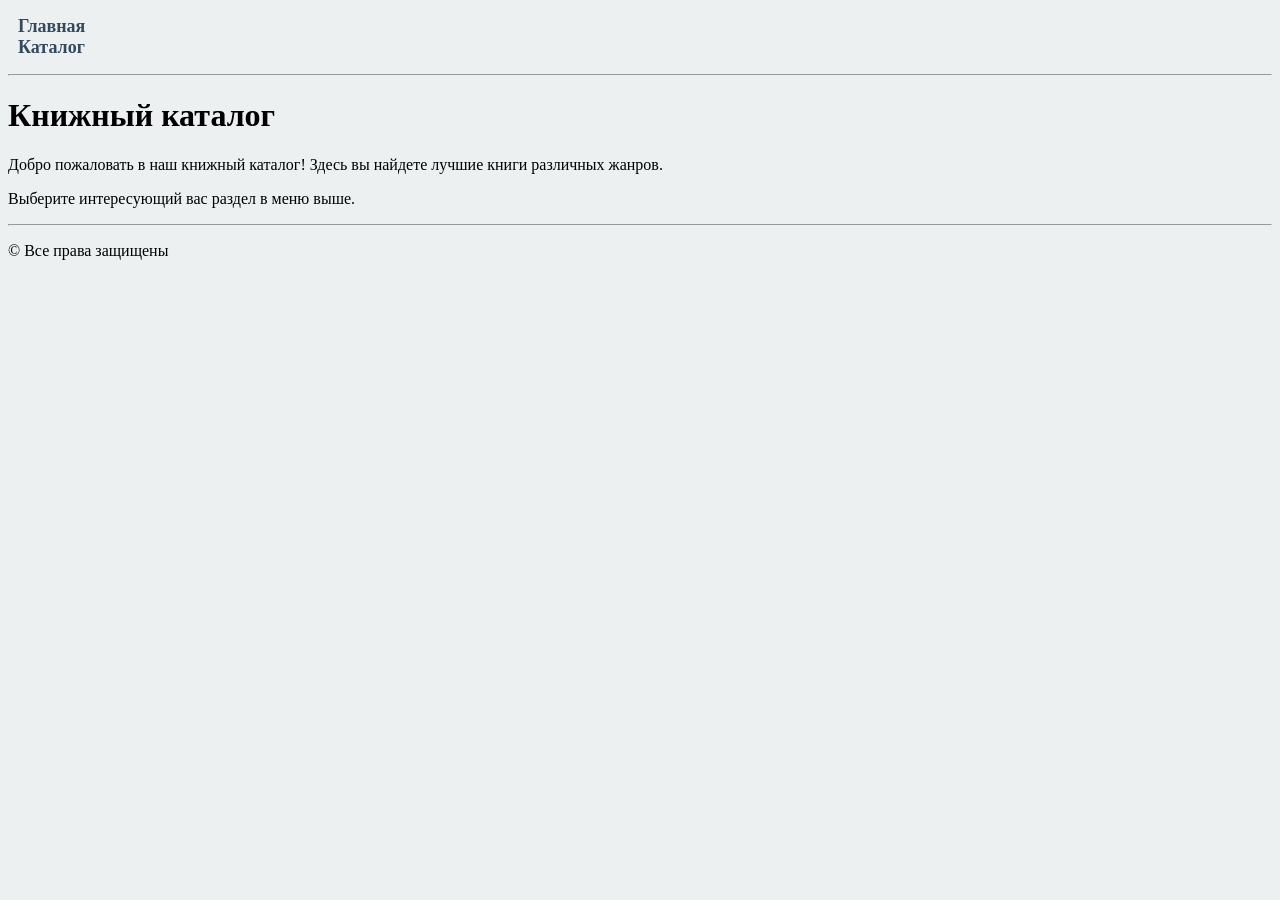
<file: index.html>
<!DOCTYPE html>
<html>
<head>
    <title>Главная - Книжный каталог</title>
    <link rel="stylesheet" href="style.css">
</head>
<body>
    <nav>
        <ul>
            <li><a href="index.html">Главная</a></li>
            <li><a href="catalog.html">Каталог</a></li>
        </ul>
    </nav>

    <hr>

    <h1>Книжный каталог</h1>

    <p>Добро пожаловать в наш книжный каталог! Здесь вы найдете лучшие книги различных жанров.</p>
    <p>Выберите интересующий вас раздел в меню выше.</p>

    <hr>

    <p>&copy; Все права защищены</p>
</body>
</html>
</file>
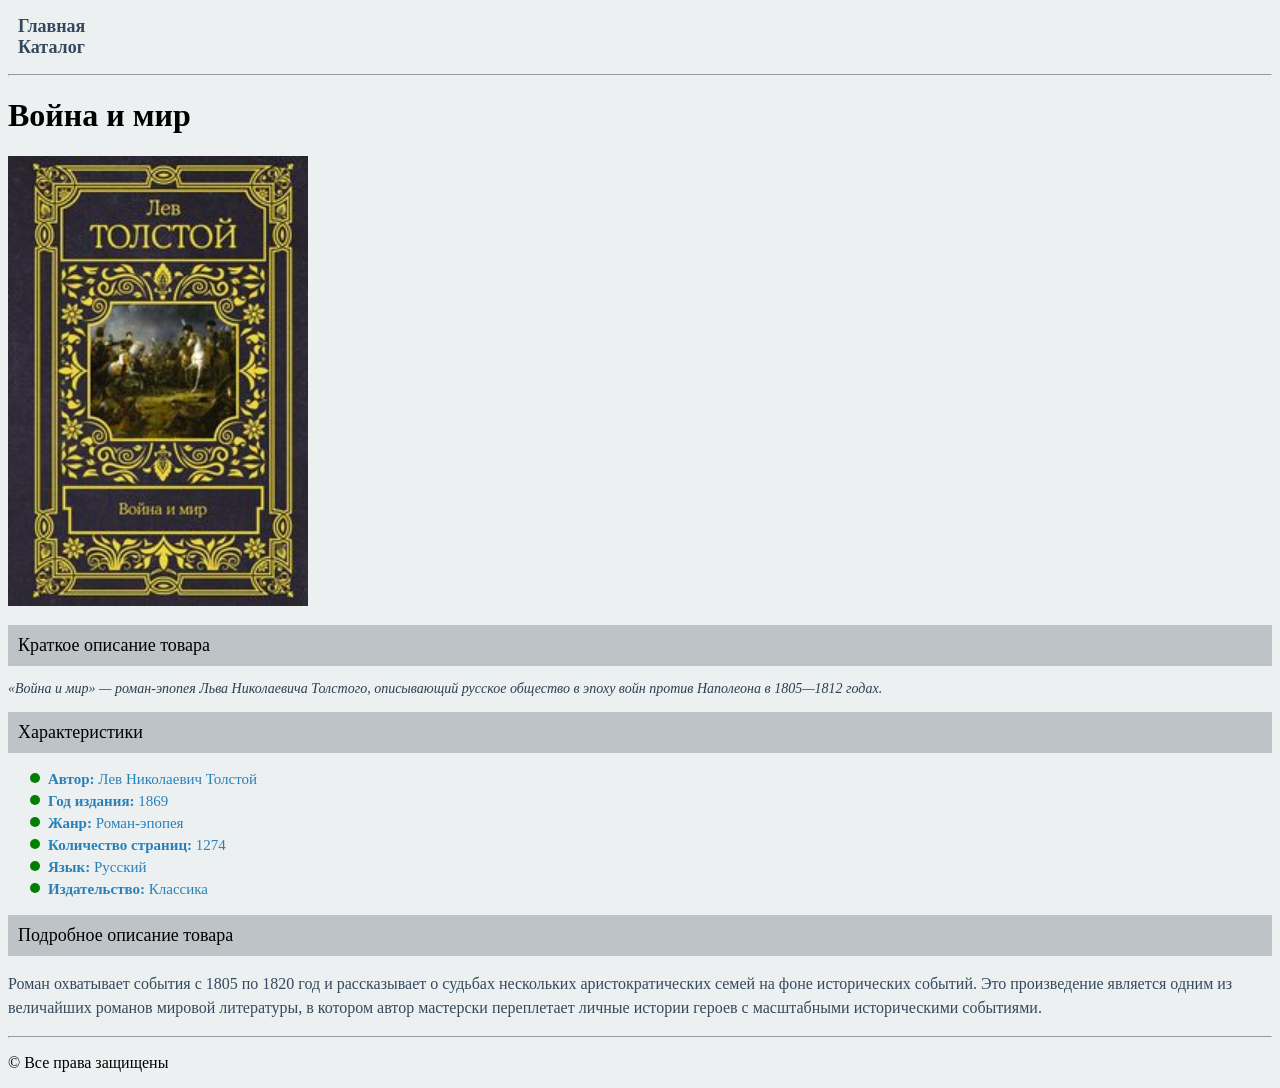
<file: book1.html>
<!DOCTYPE html>
<html>
<head>
    <title>Война и мир - Книжный каталог</title>
    <link rel="stylesheet" href="style.css">
</head>
<body>
    <nav>
        <ul>
            <li><a href="index.html">Главная</a></li>
            <li><a href="catalog.html">Каталог</a></li>
        </ul>
    </nav>

    <hr>

    <h1>Война и мир</h1>

    <a href="images/book1-full.jpg" target="_blank">
        <img src="images/book1-small.jpg" alt="Война и мир" width="300">
    </a>

    <h2 class="product-heading">Краткое описание товара</h2>
    <p class="product-brief">«Война и мир» — роман-эпопея Льва Николаевича Толстого, описывающий русское общество в эпоху войн против Наполеона в 1805—1812 годах.</p>

    <h2 class="product-heading">Характеристики</h2>
    <ul class="product-characteristics">
        <li><b>Автор:</b> Лев Николаевич Толстой</li>
        <li><b>Год издания:</b> 1869</li>
        <li><b>Жанр:</b> Роман-эпопея</li>
        <li><b>Количество страниц:</b> 1274</li>
        <li><b>Язык:</b> Русский</li>
        <li><b>Издательство:</b> Классика</li>
    </ul>

    <h2 class="product-heading">Подробное описание товара</h2>
    <p class="product-detailed">Роман охватывает события с 1805 по 1820 год и рассказывает о судьбах нескольких аристократических семей на фоне исторических событий. Это произведение является одним из величайших романов мировой литературы, в котором автор мастерски переплетает личные истории героев с масштабными историческими событиями.</p>

    <hr>

    <p>&copy; Все права защищены</p>
</body>
</html>
</file>
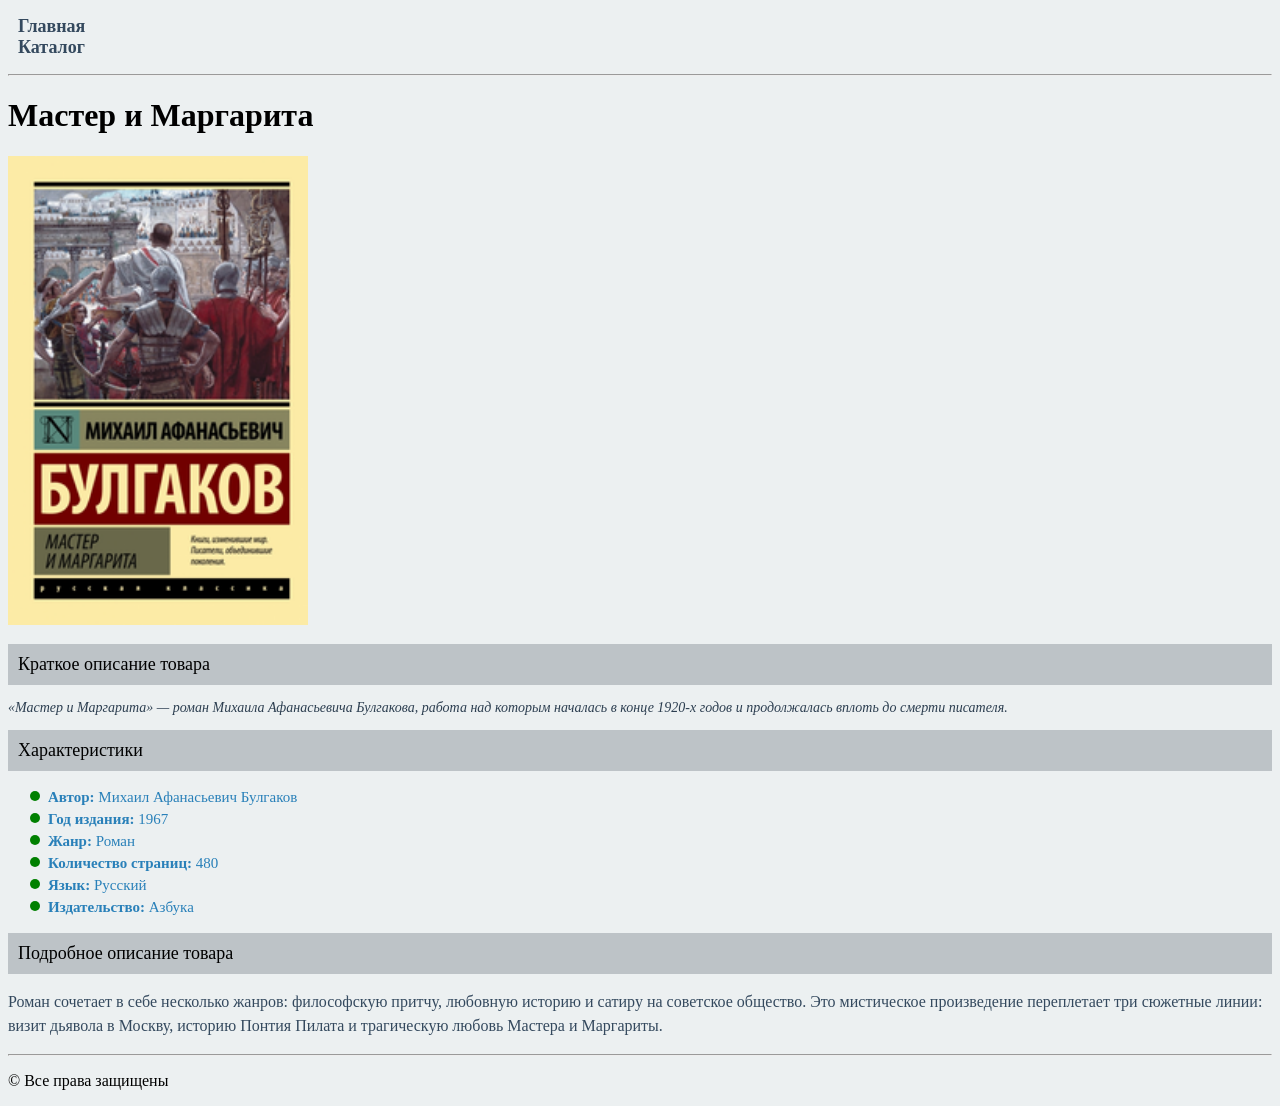
<file: book2.html>
<!DOCTYPE html>
<html>
<head>
    <title>Мастер и Маргарита - Книжный каталог</title>
    <link rel="stylesheet" href="style.css">
</head>
<body>
    <nav>
        <ul>
            <li><a href="index.html">Главная</a></li>
            <li><a href="catalog.html">Каталог</a></li>
        </ul>
    </nav>

    <hr>

    <h1>Мастер и Маргарита</h1>

    <a href="images/book2-full.png" target="_blank">
        <img src="images/book2-small.png" alt="Мастер и Маргарита" width="300">
    </a>

    <h2 class="product-heading">Краткое описание товара</h2>
    <p class="product-brief">«Мастер и Маргарита» — роман Михаила Афанасьевича Булгакова, работа над которым началась в конце 1920-х годов и продолжалась вплоть до смерти писателя.</p>

    <h2 class="product-heading">Характеристики</h2>
    <ul class="product-characteristics">
        <li><b>Автор:</b> Михаил Афанасьевич Булгаков</li>
        <li><b>Год издания:</b> 1967</li>
        <li><b>Жанр:</b> Роман</li>
        <li><b>Количество страниц:</b> 480</li>
        <li><b>Язык:</b> Русский</li>
        <li><b>Издательство:</b> Азбука</li>
    </ul>

    <h2 class="product-heading">Подробное описание товара</h2>
    <p class="product-detailed">Роман сочетает в себе несколько жанров: философскую притчу, любовную историю и сатиру на советское общество. Это мистическое произведение переплетает три сюжетные линии: визит дьявола в Москву, историю Понтия Пилата и трагическую любовь Мастера и Маргариты.</p>

    <hr>

    <p>&copy; Все права защищены</p>
</body>
</html>
</file>
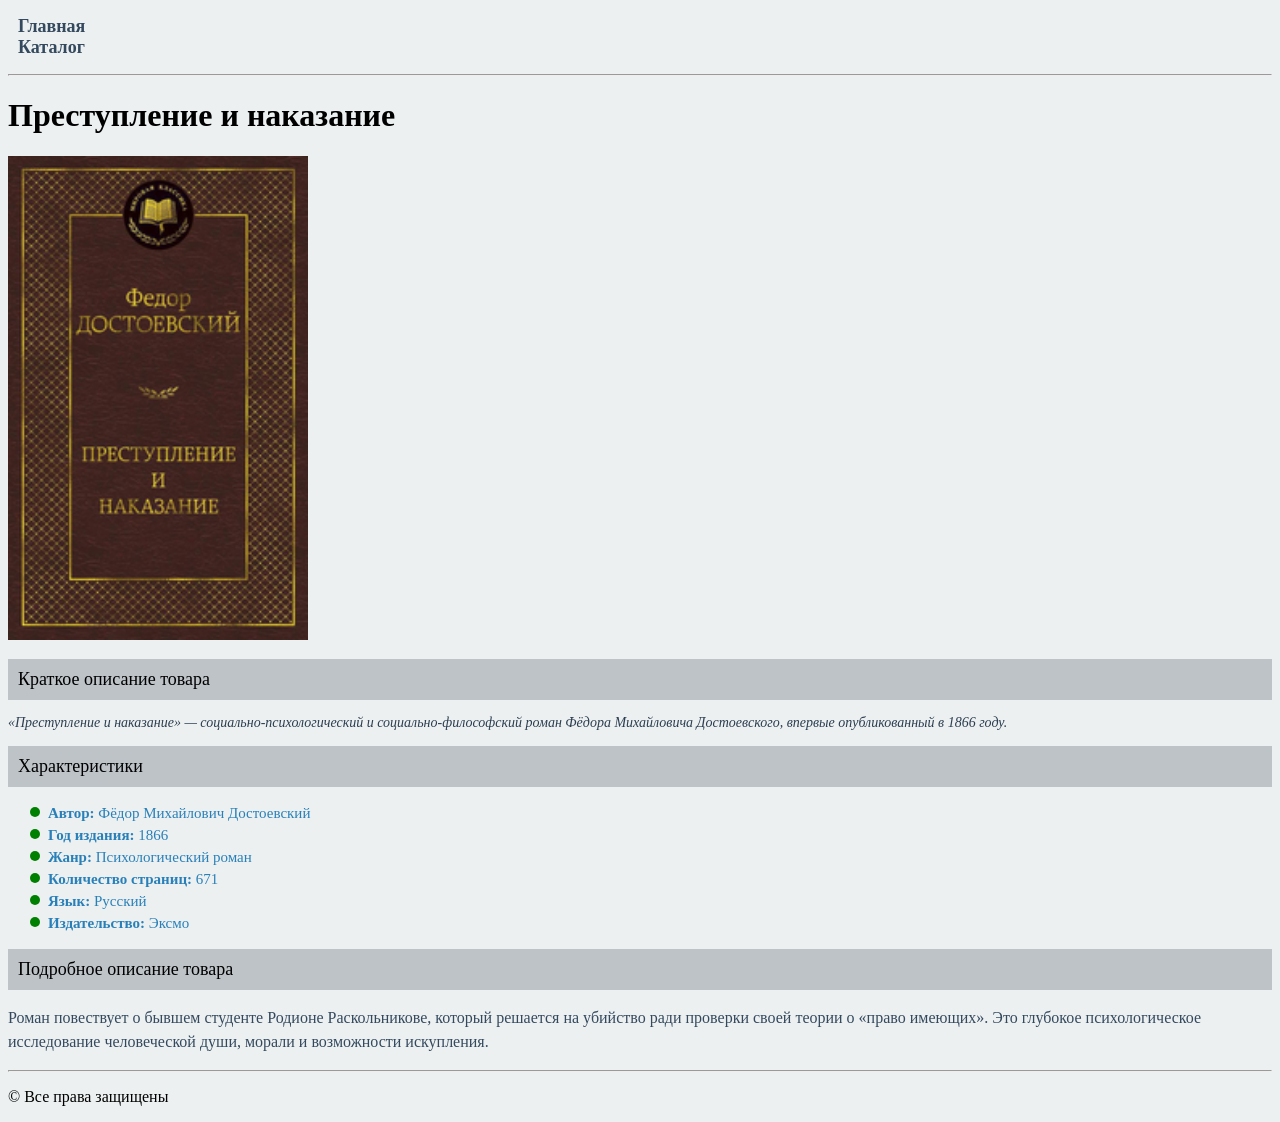
<file: book3.html>
<!DOCTYPE html>
<html>
<head>
    <title>Преступление и наказание - Книжный каталог</title>
    <link rel="stylesheet" href="style.css">
</head>
<body>
    <nav>
        <ul>
            <li><a href="index.html">Главная</a></li>
            <li><a href="catalog.html">Каталог</a></li>
        </ul>
    </nav>

    <hr>

    <h1>Преступление и наказание</h1>

    <a href="images/book3-full.png" target="_blank">
        <img src="images/book3-small.png" alt="Преступление и наказание" width="300">
    </a>

    <h2 class="product-heading">Краткое описание товара</h2>
    <p class="product-brief">«Преступление и наказание» — социально-психологический и социально-философский роман Фёдора Михайловича Достоевского, впервые опубликованный в 1866 году.</p>

    <h2 class="product-heading">Характеристики</h2>
    <ol class="product-characteristics">
        <li><b>Автор:</b> Фёдор Михайлович Достоевский</li>
        <li><b>Год издания:</b> 1866</li>
        <li><b>Жанр:</b> Психологический роман</li>
        <li><b>Количество страниц:</b> 671</li>
        <li><b>Язык:</b> Русский</li>
        <li><b>Издательство:</b> Эксмо</li>
    </ol>

    <h2 class="product-heading">Подробное описание товара</h2>
    <p class="product-detailed">Роман повествует о бывшем студенте Родионе Раскольникове, который решается на убийство ради проверки своей теории о «право имеющих». Это глубокое психологическое исследование человеческой души, морали и возможности искупления.</p>

    <hr>

    <p>&copy; Все права защищены</p>
</body>
</html>
</file>
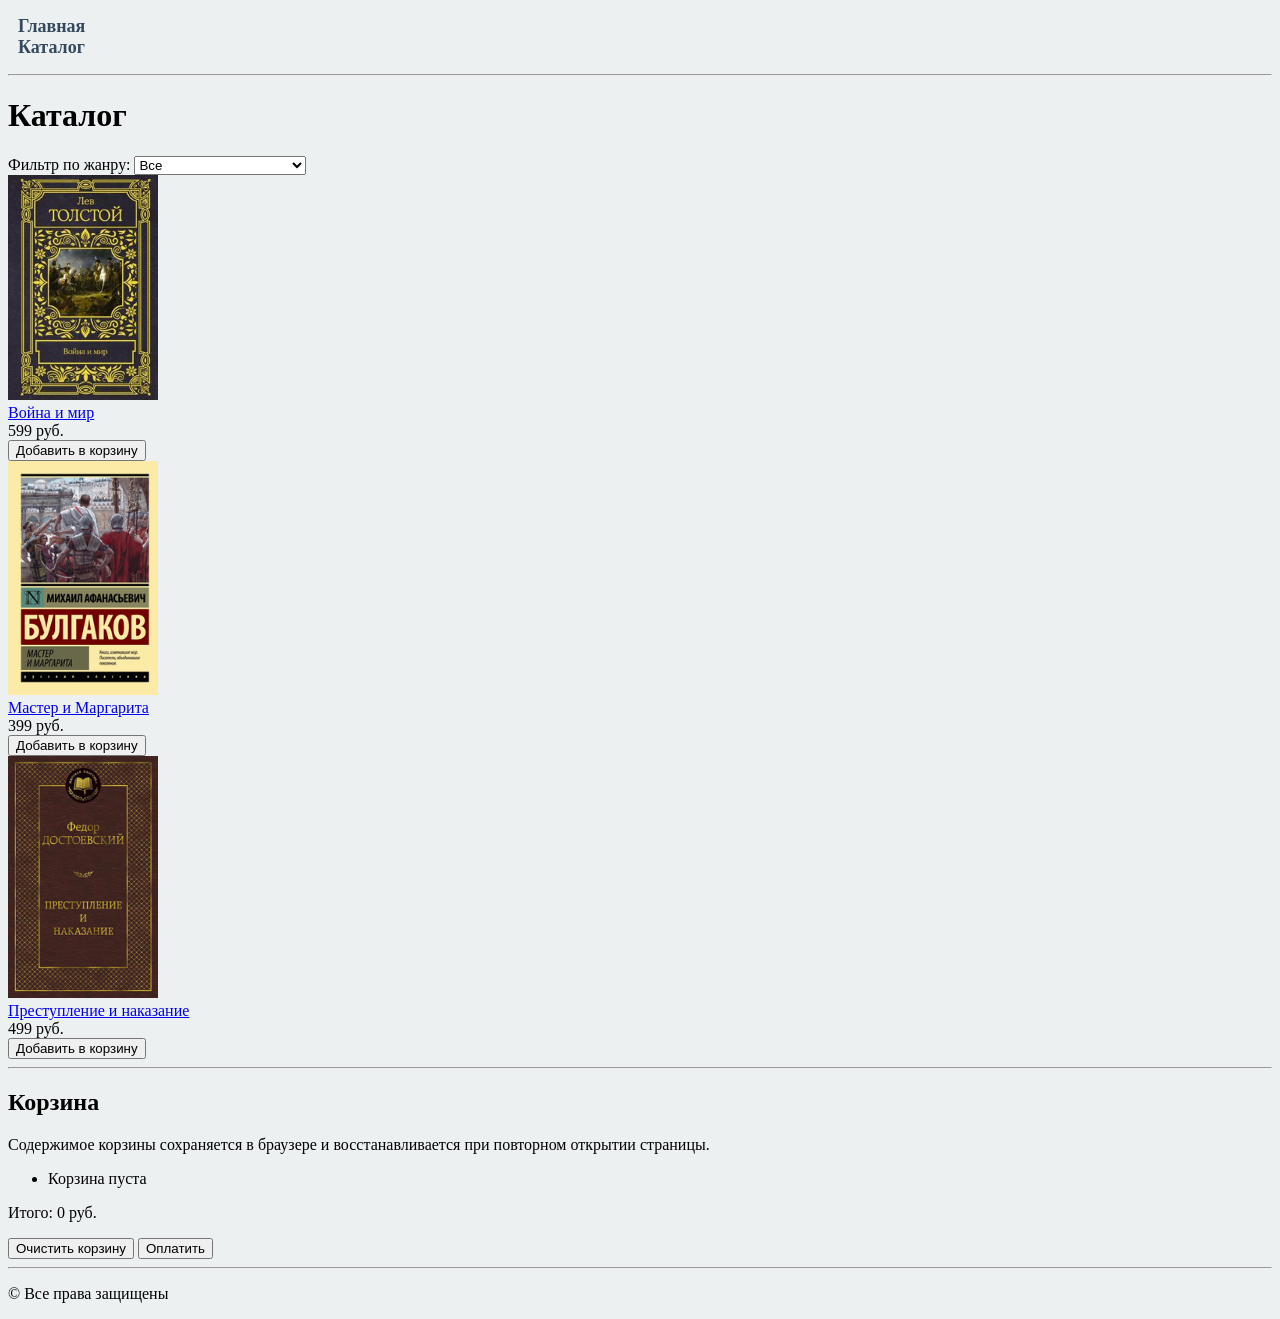
<file: catalog.html>
<!DOCTYPE html>
<html>
<head>
    <title>Каталог - Книжный каталог</title>
    <link rel="stylesheet" href="style.css">
</head>
<body>
    <nav>
        <ul>
            <li><a href="index.html">Главная</a></li>
            <li><a href="catalog.html">Каталог</a></li>
        </ul>
    </nav>

    <hr>

    <h1>Каталог</h1>

    <label for="filter-category">Фильтр по жанру:</label>
    <select id="filter-category">
        <option value="all">Все</option>
        <option value="Роман-эпопея">Роман-эпопея</option>
        <option value="Роман">Роман</option>
        <option value="Психологический роман">Психологический роман</option>
    </select>

    <div class="product" data-name="Война и мир" data-price="599" data-category="Роман-эпопея">
        <img src="images/book1-small.jpg" alt="Война и мир" width="150">
        <br>
        <a href="book1.html">Война и мир</a>
        <br>
        <span>599 руб.</span>
        <br>
        <button class="add-to-cart">Добавить в корзину</button>
    </div>

    <div class="product" data-name="Мастер и Маргарита" data-price="399" data-category="Роман">
        <img src="images/book2-small.png" alt="Мастер и Маргарита" width="150">
        <br>
        <a href="book2.html">Мастер и Маргарита</a>
        <br>
        <span>399 руб.</span>
        <br>
        <button class="add-to-cart">Добавить в корзину</button>
    </div>

    <div class="product" data-name="Преступление и наказание" data-price="499" data-category="Психологический роман">
        <img src="images/book3-small.png" alt="Преступление и наказание" width="150">
        <br>
        <a href="book3.html">Преступление и наказание</a>
        <br>
        <span>499 руб.</span>
        <br>
        <button class="add-to-cart">Добавить в корзину</button>
    </div>

    <hr>

    <h2>Корзина</h2>
    <p>Содержимое корзины сохраняется в браузере и восстанавливается при повторном открытии страницы.</p>
    <ul id="cart-items"></ul>
    <p id="cart-total">Итого: 0 руб.</p>
    <button id="clear-cart-btn" type="button">Очистить корзину</button>
    <button id="pay-btn">Оплатить</button>

    <hr>

    <p>&copy; Все права защищены</p>

    <script src="script.js"></script>
</body>
</html>
</file>
<file: style.css>
body {
    background-color: rgb(236, 240, 241);
}
nav ul {
    list-style-type: none;
    padding: 0;
}
nav ul li a {
    color: rgb(52, 73, 94);
    font-size: 18px;
    font-weight: bold;
    text-decoration: none;
    padding: 10px;
}
.product-heading {
    color: black;
    font-size: 18px;
    font-weight: 400;
    background-color: rgb(189, 195, 199);
    padding: 10px;
}
.product-brief {
    color: rgb(44, 62, 80);
    font-size: 14px;
    font-style: italic;
    line-height: 16px;
}
.product-detailed {
    color: rgb(52, 73, 94);
    font-size: 16px;
    font-weight: 400;
    line-height: 24px;
    text-align: left;
}
.product-characteristics {
    color: rgb(41, 128, 185);
    font-size: 15px;
    font-weight: 500;
    line-height: 22px;
    list-style-image: url('data:image/svg+xml;utf8,<svg xmlns="http://www.w3.org/2000/svg" width="12" height="12"><circle cx="6" cy="6" r="5" fill="green"/></svg>');
}
</file>
